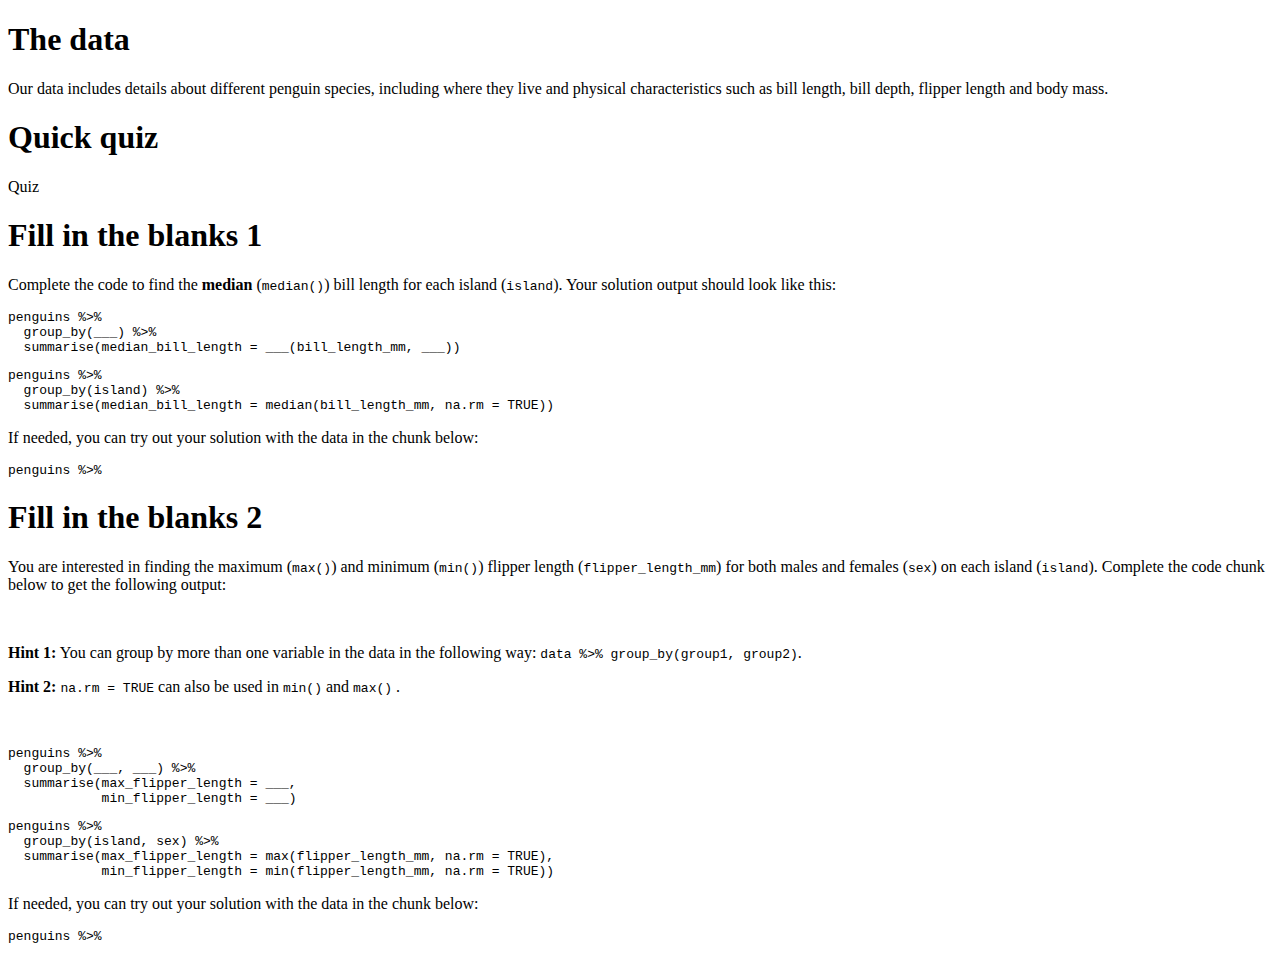
<file: interactive_lesson/formative_assessment.html>
<!DOCTYPE html>

<html xmlns="http://www.w3.org/1999/xhtml">

<head>

<meta charset="utf-8">
<meta http-equiv="Content-Type" content="text/html; charset=utf-8" />
<meta name="generator" content="pandoc" />



<meta name="progressive" content="false" />
<meta name="allow-skip" content="false" />

<title>Tutorial</title>


<!-- highlightjs -->
<style type="text/css">code{white-space: pre;}</style>
<style type="text/css">
  pre:not([class]) {
    background-color: white;
  }
</style>
<script type="text/javascript">
if (window.hljs) {
  hljs.configure({languages: []});
  hljs.initHighlightingOnLoad();
  if (document.readyState && document.readyState === "complete") {
    window.setTimeout(function() { hljs.initHighlighting(); }, 0);
  }
}
</script>

<!-- taken from https://github.com/rstudio/rmarkdown/blob/67b7f5fc779e4cfdfd0f021d3d7745b6b6e17149/inst/rmd/h/default.html#L296-L362 -->
<!-- tabsets -->

<style type="text/css">
.tabset-dropdown > .nav-tabs {
  display: inline-table;
  max-height: 500px;
  min-height: 44px;
  overflow-y: auto;
  background: white;
  border: 1px solid #ddd;
  border-radius: 4px;
}

.tabset-dropdown > .nav-tabs > li.active:before {
  content: "";
  font-family: 'Glyphicons Halflings';
  display: inline-block;
  padding: 10px;
  border-right: 1px solid #ddd;
}

.tabset-dropdown > .nav-tabs.nav-tabs-open > li.active:before {
  content: "&#xe258;";
  border: none;
}

.tabset-dropdown > .nav-tabs.nav-tabs-open:before {
  content: "";
  font-family: 'Glyphicons Halflings';
  display: inline-block;
  padding: 10px;
  border-right: 1px solid #ddd;
}

.tabset-dropdown > .nav-tabs > li.active {
  display: block;
}

.tabset-dropdown > .nav-tabs > li > a,
.tabset-dropdown > .nav-tabs > li > a:focus,
.tabset-dropdown > .nav-tabs > li > a:hover {
  border: none;
  display: inline-block;
  border-radius: 4px;
}

.tabset-dropdown > .nav-tabs.nav-tabs-open > li {
  display: block;
  float: none;
}

.tabset-dropdown > .nav-tabs > li {
  display: none;
}
</style>

<script>
$(document).ready(function () {
  window.buildTabsets("section-TOC");
});

$(document).ready(function () {
  $('.tabset-dropdown > .nav-tabs > li').click(function () {
    $(this).parent().toggleClass('nav-tabs-open')
  });
});
</script>
<!-- end tabsets -->



</head>

<body>



<div class="pageContent band">
<div class="bandContent page">

<div class="topics">

<style type="text/css">
.ace_editor {
    font: 16px/normal 'Monaco', 'Menlo', 'Ubuntu Mono', 'Consolas', 'source-code-pro', monospace;
    direction: ltr;
    text-align: left;
}
.topicsFooter .resetButton {
    font-size: 1em;
}
</style>
<div id="section-the-data" class="section level1">
<h1>The data</h1>
<p>Our data includes details about different penguin species, including where they live and physical characteristics such as bill length, bill depth, flipper length and body mass.</p>
<div data-pagedtable="false">
<script data-pagedtable-source type="application/json">
{"columns":[{"label":["species"],"name":[1],"type":["fct"],"align":["left"]},{"label":["island"],"name":[2],"type":["fct"],"align":["left"]},{"label":["bill_length_mm"],"name":[3],"type":["dbl"],"align":["right"]},{"label":["bill_depth_mm"],"name":[4],"type":["dbl"],"align":["right"]},{"label":["flipper_length_mm"],"name":[5],"type":["int"],"align":["right"]},{"label":["body_mass_g"],"name":[6],"type":["int"],"align":["right"]},{"label":["sex"],"name":[7],"type":["fct"],"align":["left"]},{"label":["year"],"name":[8],"type":["int"],"align":["right"]}],"data":[{"1":"Adelie","2":"Torgersen","3":"39.1","4":"18.7","5":"181","6":"3750","7":"male","8":"2007"},{"1":"Adelie","2":"Torgersen","3":"39.5","4":"17.4","5":"186","6":"3800","7":"female","8":"2007"},{"1":"Adelie","2":"Torgersen","3":"40.3","4":"18.0","5":"195","6":"3250","7":"female","8":"2007"},{"1":"Adelie","2":"Torgersen","3":"NA","4":"NA","5":"NA","6":"NA","7":"NA","8":"2007"},{"1":"Adelie","2":"Torgersen","3":"36.7","4":"19.3","5":"193","6":"3450","7":"female","8":"2007"},{"1":"Adelie","2":"Torgersen","3":"39.3","4":"20.6","5":"190","6":"3650","7":"male","8":"2007"}],"options":{"columns":{"min":{},"max":[10]},"rows":{"min":[10],"max":[10]},"pages":{}}}
  </script>
</div>
</div>
<div id="section-quick-quiz" class="section level1">
<h1>Quick quiz</h1>
<p><div class="panel-heading tutorial-quiz-title">Quiz</div><div class="panel panel-default">
<div data-label="quiz-1" class="tutorial-question panel-body">
<div id="quiz-1-answer_container" class="shiny-html-output"></div>
<div id="quiz-1-message_container" class="shiny-html-output"></div>
<div id="quiz-1-action_button_container" class="shiny-html-output"></div>
<script>if (Tutorial.triggerMathJax) Tutorial.triggerMathJax()</script>
</div>
</div></p>
</div>
<div id="section-fill-in-the-blanks-1" class="section level1">
<h1>Fill in the blanks 1</h1>
<p>Complete the code to find the <strong>median</strong> (<code>median()</code>) bill length for each island (<code>island</code>). Your solution output should look like this:</p>
<div data-pagedtable="false">
<script data-pagedtable-source type="application/json">
{"columns":[{"label":["island"],"name":[1],"type":["fct"],"align":["left"]},{"label":["median_bill_length"],"name":[2],"type":["dbl"],"align":["right"]}],"data":[{"1":"Biscoe","2":"45.80"},{"1":"Dream","2":"44.65"},{"1":"Torgersen","2":"38.90"}],"options":{"columns":{"min":{},"max":[10]},"rows":{"min":[10],"max":[10]},"pages":{}}}
  </script>
</div>
<div class="tutorial-exercise" data-label="faded-example-1" data-caption="Code" data-completion="1" data-diagnostics="1" data-startover="1" data-lines="5">
<pre class="text"><code>penguins %&gt;%  
  group_by(___) %&gt;% 
  summarise(median_bill_length = ___(bill_length_mm, ___))</code></pre>
<script type="application/json" data-opts-chunk="1">{"fig.width":6.5,"fig.height":4,"fig.retina":2,"fig.align":"default","fig.keep":"high","fig.show":"asis","out.width":624,"warning":true,"error":false,"message":false,"exercise.df_print":"paged","exercise.checker":"NULL"}</script>
</div>
<div class="tutorial-exercise-support" data-label="faded-example-1-solution" data-caption="Code" data-completion="1" data-diagnostics="1" data-startover="1" data-lines="0">
<pre class="text"><code>penguins %&gt;% 
  group_by(island) %&gt;% 
  summarise(median_bill_length = median(bill_length_mm, na.rm = TRUE))</code></pre>
</div>
<p>If needed, you can try out your solution with the data in the chunk below:</p>
<div class="tutorial-exercise" data-label="penguins-practice" data-caption="Code" data-completion="1" data-diagnostics="1" data-startover="1" data-lines="5">
<pre class="text"><code>penguins %&gt;% </code></pre>
<script type="application/json" data-opts-chunk="1">{"fig.width":6.5,"fig.height":4,"fig.retina":2,"fig.align":"default","fig.keep":"high","fig.show":"asis","out.width":624,"warning":true,"error":false,"message":false,"exercise.df_print":"paged","exercise.checker":"NULL"}</script>
</div>
</div>
<div id="section-fill-in-the-blanks-2" class="section level1">
<h1>Fill in the blanks 2</h1>
<p>You are interested in finding the maximum (<code>max()</code>) and minimum (<code>min()</code>) flipper length (<code>flipper_length_mm</code>) for both males and females (<code>sex</code>) on each island (<code>island</code>). Complete the code chunk below to get the following output:</p>
<div data-pagedtable="false">
<script data-pagedtable-source type="application/json">
{"columns":[{"label":["island"],"name":[1],"type":["fct"],"align":["left"]},{"label":["sex"],"name":[2],"type":["fct"],"align":["left"]},{"label":["max_flipper_length"],"name":[3],"type":["int"],"align":["right"]},{"label":["min_flipper_length"],"name":[4],"type":["int"],"align":["right"]}],"data":[{"1":"Biscoe","2":"female","3":"222","4":"172"},{"1":"Biscoe","2":"male","3":"231","4":"180"},{"1":"Biscoe","2":"NA","3":"217","4":"214"},{"1":"Dream","2":"female","3":"202","4":"178"},{"1":"Dream","2":"male","3":"212","4":"178"},{"1":"Dream","2":"NA","3":"179","4":"179"},{"1":"Torgersen","2":"female","3":"196","4":"176"},{"1":"Torgersen","2":"male","3":"210","4":"181"},{"1":"Torgersen","2":"NA","3":"193","4":"180"}],"options":{"columns":{"min":{},"max":[10]},"rows":{"min":[10],"max":[10]},"pages":{}}}
  </script>
</div>
<p><br></p>
<p><strong>Hint 1:</strong> You can group by more than one variable in the data in the following way: <code>data %&gt;% group_by(group1, group2)</code>.</p>
<p><strong>Hint 2:</strong> <code>na.rm = TRUE</code> can also be used in <code>min()</code> and <code>max()</code> .</p>
<p><br></p>
<div class="tutorial-exercise" data-label="faded-example-2" data-caption="Code" data-completion="1" data-diagnostics="1" data-startover="1" data-lines="5">
<pre class="text"><code>penguins %&gt;% 
  group_by(___, ___) %&gt;% 
  summarise(max_flipper_length = ___,
            min_flipper_length = ___)</code></pre>
<script type="application/json" data-opts-chunk="1">{"fig.width":6.5,"fig.height":4,"fig.retina":2,"fig.align":"default","fig.keep":"high","fig.show":"asis","out.width":624,"warning":true,"error":false,"message":false,"exercise.df_print":"paged","exercise.checker":"NULL"}</script>
</div>
<div class="tutorial-exercise-support" data-label="faded-example-2-solution" data-caption="Code" data-completion="1" data-diagnostics="1" data-startover="1" data-lines="0">
<pre class="text"><code>penguins %&gt;% 
  group_by(island, sex) %&gt;% 
  summarise(max_flipper_length = max(flipper_length_mm, na.rm = TRUE),
            min_flipper_length = min(flipper_length_mm, na.rm = TRUE))</code></pre>
</div>
<p>If needed, you can try out your solution with the data in the chunk below:</p>
<div class="tutorial-exercise" data-label="penguins-practice2" data-caption="Code" data-completion="1" data-diagnostics="1" data-startover="1" data-lines="5">
<pre class="text"><code>penguins %&gt;% </code></pre>
<script type="application/json" data-opts-chunk="1">{"fig.width":6.5,"fig.height":4,"fig.retina":2,"fig.align":"default","fig.keep":"high","fig.show":"asis","out.width":624,"warning":true,"error":false,"message":false,"exercise.df_print":"paged","exercise.checker":"NULL"}</script>
</div>

<script type="application/shiny-prerendered" data-context="server-start">
library(learnr)
knitr::opts_chunk$set(echo = FALSE, message = FALSE)
library(tidyverse)
library(palmerpenguins)
</script>
 
<script type="application/shiny-prerendered" data-context="server">
learnr:::register_http_handlers(session, metadata = NULL)
</script>
 
<script type="application/shiny-prerendered" data-context="server">
session$onSessionEnded(function() {
        learnr:::session_stop_event(session)
      })
</script>
 
<script type="application/shiny-prerendered" data-context="server">
learnr:::question_prerendered_chunk(structure(list(type = "learnr_radio", label = "quiz-1", question = structure("Which answer is the correct way to use <code>group_by()<\u002fcode> and <code>summarise()<\u002fcode>?", html = TRUE, class = c("html", "character")), answers = list(structure(list(id = "lnr_ans_4e5f6d5",     option = "group_by() + summarise()", value = "group_by() + summarise()",     label = structure("group_by() + summarise()", html = TRUE, class = c("html",     "character")), correct = FALSE, message = NULL), class = c("tutorial_question_answer", "tutorial_quiz_answer")), structure(list(id = "lnr_ans_2cea954",     option = "summarise() %>% group_by()", value = "summarise() %>% group_by()",     label = structure("summarise() %&gt;% group_by()", html = TRUE, class = c("html",     "character")), correct = FALSE, message = NULL), class = c("tutorial_question_answer", "tutorial_quiz_answer")), structure(list(id = "lnr_ans_d8d20e4",     option = "group_by() %>% summarise()", value = "group_by() %>% summarise()",     label = structure("group_by() %&gt;% summarise()", html = TRUE, class = c("html",     "character")), correct = TRUE, message = NULL), class = c("tutorial_question_answer", "tutorial_quiz_answer")), structure(list(id = "lnr_ans_992a588",     option = "summarise(group_by())", value = "summarise(group_by())",     label = structure("summarise(group_by())", html = TRUE, class = c("html",     "character")), correct = FALSE, message = NULL), class = c("tutorial_question_answer", "tutorial_quiz_answer"))), button_labels = list(submit = structure("Submit Answer", html = TRUE, class = c("html", "character")), try_again = structure("Try Again", html = TRUE, class = c("html", "character"))), messages = list(correct = structure("Correct!", html = TRUE, class = c("html", "character")), try_again = structure("Incorrect", html = TRUE, class = c("html", "character")), incorrect = structure("Incorrect", html = TRUE, class = c("html", "character")), message = NULL, post_message = NULL), ids = list(    answer = "quiz-1-answer", question = "quiz-1"), loading = structure("<strong>Loading:<\u002fstrong> \nWhich answer is the correct way to use <code>group_by()<\u002fcode> and <code>summarise()<\u002fcode>?\n<br/><br/><br/>", html = TRUE, class = c("html", "character")), random_answer_order = FALSE, allow_retry = FALSE,     seed = 1734114861.19249, options = list()), class = c("learnr_radio", "tutorial_question")))
</script>
 
<script type="application/shiny-prerendered" data-context="server">
`tutorial-exercise-faded-example-1-result` <- learnr:::setup_exercise_handler(reactive(req(input$`tutorial-exercise-faded-example-1-code-editor`)), session)
output$`tutorial-exercise-faded-example-1-output` <- renderUI({
  `tutorial-exercise-faded-example-1-result`()
})
</script>
 
<script type="application/shiny-prerendered" data-context="server">
`tutorial-exercise-penguins-practice-result` <- learnr:::setup_exercise_handler(reactive(req(input$`tutorial-exercise-penguins-practice-code-editor`)), session)
output$`tutorial-exercise-penguins-practice-output` <- renderUI({
  `tutorial-exercise-penguins-practice-result`()
})
</script>
 
<script type="application/shiny-prerendered" data-context="server">
`tutorial-exercise-faded-example-2-result` <- learnr:::setup_exercise_handler(reactive(req(input$`tutorial-exercise-faded-example-2-code-editor`)), session)
output$`tutorial-exercise-faded-example-2-output` <- renderUI({
  `tutorial-exercise-faded-example-2-result`()
})
</script>
 
<script type="application/shiny-prerendered" data-context="server">
`tutorial-exercise-penguins-practice2-result` <- learnr:::setup_exercise_handler(reactive(req(input$`tutorial-exercise-penguins-practice2-code-editor`)), session)
output$`tutorial-exercise-penguins-practice2-output` <- renderUI({
  `tutorial-exercise-penguins-practice2-result`()
})
</script>
 <!--html_preserve-->
<script type="application/shiny-prerendered" data-context="dependencies">
{"type":"list","attributes":{},"value":[{"type":"list","attributes":{"names":{"type":"character","attributes":{},"value":["name","version","src","meta","script","stylesheet","head","attachment","package","all_files","pkgVersion"]},"class":{"type":"character","attributes":{},"value":["html_dependency"]}},"value":[{"type":"character","attributes":{},"value":["header-attrs"]},{"type":"character","attributes":{},"value":["2.6.4"]},{"type":"list","attributes":{"names":{"type":"character","attributes":{},"value":["file"]}},"value":[{"type":"character","attributes":{},"value":["rmd/h/pandoc"]}]},{"type":"NULL"},{"type":"character","attributes":{},"value":["header-attrs.js"]},{"type":"NULL"},{"type":"NULL"},{"type":"NULL"},{"type":"character","attributes":{},"value":["rmarkdown"]},{"type":"logical","attributes":{},"value":[true]},{"type":"character","attributes":{},"value":["2.6.4"]}]},{"type":"list","attributes":{"names":{"type":"character","attributes":{},"value":["name","version","src","meta","script","stylesheet","head","attachment","package","all_files","pkgVersion"]},"class":{"type":"character","attributes":{},"value":["html_dependency"]}},"value":[{"type":"character","attributes":{},"value":["jquery"]},{"type":"character","attributes":{},"value":["1.11.3"]},{"type":"list","attributes":{"names":{"type":"character","attributes":{},"value":["file"]}},"value":[{"type":"character","attributes":{},"value":["rmd/h/jquery"]}]},{"type":"NULL"},{"type":"character","attributes":{},"value":["jquery.min.js"]},{"type":"NULL"},{"type":"NULL"},{"type":"NULL"},{"type":"character","attributes":{},"value":["rmarkdown"]},{"type":"logical","attributes":{},"value":[true]},{"type":"character","attributes":{},"value":["2.6.4"]}]},{"type":"list","attributes":{"names":{"type":"character","attributes":{},"value":["name","version","src","meta","script","stylesheet","head","attachment","package","all_files","pkgVersion"]},"class":{"type":"character","attributes":{},"value":["html_dependency"]}},"value":[{"type":"character","attributes":{},"value":["bootstrap"]},{"type":"character","attributes":{},"value":["3.3.5"]},{"type":"list","attributes":{"names":{"type":"character","attributes":{},"value":["file"]}},"value":[{"type":"character","attributes":{},"value":["rmd/h/bootstrap"]}]},{"type":"list","attributes":{"names":{"type":"character","attributes":{},"value":["viewport"]}},"value":[{"type":"character","attributes":{},"value":["width=device-width, initial-scale=1"]}]},{"type":"character","attributes":{},"value":["js/bootstrap.min.js","shim/html5shiv.min.js","shim/respond.min.js"]},{"type":"character","attributes":{},"value":["css/flatly.min.css"]},{"type":"NULL"},{"type":"NULL"},{"type":"character","attributes":{},"value":["rmarkdown"]},{"type":"logical","attributes":{},"value":[true]},{"type":"character","attributes":{},"value":["2.6.4"]}]},{"type":"list","attributes":{"names":{"type":"character","attributes":{},"value":["name","version","src","meta","script","stylesheet","head","attachment","package","all_files","pkgVersion"]},"class":{"type":"character","attributes":{},"value":["html_dependency"]}},"value":[{"type":"character","attributes":{},"value":["pagedtable"]},{"type":"character","attributes":{},"value":["1.1"]},{"type":"list","attributes":{"names":{"type":"character","attributes":{},"value":["file"]}},"value":[{"type":"character","attributes":{},"value":["rmd/h/pagedtable-1.1"]}]},{"type":"NULL"},{"type":"character","attributes":{},"value":["js/pagedtable.js"]},{"type":"character","attributes":{},"value":["css/pagedtable.css"]},{"type":"NULL"},{"type":"NULL"},{"type":"character","attributes":{},"value":["rmarkdown"]},{"type":"logical","attributes":{},"value":[true]},{"type":"character","attributes":{},"value":["2.6.4"]}]},{"type":"list","attributes":{"names":{"type":"character","attributes":{},"value":["name","version","src","meta","script","stylesheet","head","attachment","package","all_files","pkgVersion"]},"class":{"type":"character","attributes":{},"value":["html_dependency"]}},"value":[{"type":"character","attributes":{},"value":["highlightjs"]},{"type":"character","attributes":{},"value":["9.12.0"]},{"type":"list","attributes":{"names":{"type":"character","attributes":{},"value":["file"]}},"value":[{"type":"character","attributes":{},"value":["rmd/h/highlightjs"]}]},{"type":"NULL"},{"type":"character","attributes":{},"value":["highlight.js"]},{"type":"character","attributes":{},"value":["textmate.css"]},{"type":"NULL"},{"type":"NULL"},{"type":"character","attributes":{},"value":["rmarkdown"]},{"type":"logical","attributes":{},"value":[true]},{"type":"character","attributes":{},"value":["2.6.4"]}]},{"type":"list","attributes":{"names":{"type":"character","attributes":{},"value":["name","version","src","meta","script","stylesheet","head","attachment","package","all_files","pkgVersion"]},"class":{"type":"character","attributes":{},"value":["html_dependency"]}},"value":[{"type":"character","attributes":{},"value":["tutorial"]},{"type":"character","attributes":{},"value":["0.10.1"]},{"type":"list","attributes":{"names":{"type":"character","attributes":{},"value":["file"]}},"value":[{"type":"character","attributes":{},"value":["lib/tutorial"]}]},{"type":"NULL"},{"type":"character","attributes":{},"value":["tutorial.js"]},{"type":"character","attributes":{},"value":["tutorial.css"]},{"type":"NULL"},{"type":"NULL"},{"type":"character","attributes":{},"value":["learnr"]},{"type":"logical","attributes":{},"value":[true]},{"type":"character","attributes":{},"value":["0.10.1"]}]},{"type":"list","attributes":{"names":{"type":"character","attributes":{},"value":["name","version","src","meta","script","stylesheet","head","attachment","package","all_files","pkgVersion"]},"class":{"type":"character","attributes":{},"value":["html_dependency"]}},"value":[{"type":"character","attributes":{},"value":["tutorial-autocompletion"]},{"type":"character","attributes":{},"value":["0.10.1"]},{"type":"list","attributes":{"names":{"type":"character","attributes":{},"value":["file"]}},"value":[{"type":"character","attributes":{},"value":["lib/tutorial"]}]},{"type":"NULL"},{"type":"character","attributes":{},"value":["tutorial-autocompletion.js"]},{"type":"NULL"},{"type":"NULL"},{"type":"NULL"},{"type":"character","attributes":{},"value":["learnr"]},{"type":"logical","attributes":{},"value":[true]},{"type":"character","attributes":{},"value":["0.10.1"]}]},{"type":"list","attributes":{"names":{"type":"character","attributes":{},"value":["name","version","src","meta","script","stylesheet","head","attachment","package","all_files","pkgVersion"]},"class":{"type":"character","attributes":{},"value":["html_dependency"]}},"value":[{"type":"character","attributes":{},"value":["tutorial-diagnostics"]},{"type":"character","attributes":{},"value":["0.10.1"]},{"type":"list","attributes":{"names":{"type":"character","attributes":{},"value":["file"]}},"value":[{"type":"character","attributes":{},"value":["lib/tutorial"]}]},{"type":"NULL"},{"type":"character","attributes":{},"value":["tutorial-diagnostics.js"]},{"type":"NULL"},{"type":"NULL"},{"type":"NULL"},{"type":"character","attributes":{},"value":["learnr"]},{"type":"logical","attributes":{},"value":[true]},{"type":"character","attributes":{},"value":["0.10.1"]}]},{"type":"list","attributes":{"names":{"type":"character","attributes":{},"value":["name","version","src","meta","script","stylesheet","head","attachment","package","all_files","pkgVersion"]},"class":{"type":"character","attributes":{},"value":["html_dependency"]}},"value":[{"type":"character","attributes":{},"value":["tutorial-format"]},{"type":"character","attributes":{},"value":["0.10.1"]},{"type":"list","attributes":{"names":{"type":"character","attributes":{},"value":["file"]}},"value":[{"type":"character","attributes":{},"value":["rmarkdown/templates/tutorial/resources"]}]},{"type":"NULL"},{"type":"character","attributes":{},"value":["tutorial-format.js"]},{"type":"character","attributes":{},"value":["tutorial-format.css"]},{"type":"NULL"},{"type":"NULL"},{"type":"character","attributes":{},"value":["learnr"]},{"type":"logical","attributes":{},"value":[true]},{"type":"character","attributes":{},"value":["0.10.1"]}]},{"type":"list","attributes":{"names":{"type":"character","attributes":{},"value":["name","version","src","meta","script","stylesheet","head","attachment","package","all_files","pkgVersion"]},"class":{"type":"character","attributes":{},"value":["html_dependency"]}},"value":[{"type":"character","attributes":{},"value":["jquery"]},{"type":"character","attributes":{},"value":["1.11.3"]},{"type":"list","attributes":{"names":{"type":"character","attributes":{},"value":["file"]}},"value":[{"type":"character","attributes":{},"value":["rmd/h/jquery"]}]},{"type":"NULL"},{"type":"character","attributes":{},"value":["jquery.min.js"]},{"type":"NULL"},{"type":"NULL"},{"type":"NULL"},{"type":"character","attributes":{},"value":["rmarkdown"]},{"type":"logical","attributes":{},"value":[true]},{"type":"character","attributes":{},"value":["2.6.4"]}]},{"type":"list","attributes":{"names":{"type":"character","attributes":{},"value":["name","version","src","meta","script","stylesheet","head","attachment","package","all_files","pkgVersion"]},"class":{"type":"character","attributes":{},"value":["html_dependency"]}},"value":[{"type":"character","attributes":{},"value":["navigation"]},{"type":"character","attributes":{},"value":["1.1"]},{"type":"list","attributes":{"names":{"type":"character","attributes":{},"value":["file"]}},"value":[{"type":"character","attributes":{},"value":["rmd/h/navigation-1.1"]}]},{"type":"NULL"},{"type":"character","attributes":{},"value":["tabsets.js"]},{"type":"NULL"},{"type":"NULL"},{"type":"NULL"},{"type":"character","attributes":{},"value":["rmarkdown"]},{"type":"logical","attributes":{},"value":[true]},{"type":"character","attributes":{},"value":["2.6.4"]}]},{"type":"list","attributes":{"names":{"type":"character","attributes":{},"value":["name","version","src","meta","script","stylesheet","head","attachment","package","all_files","pkgVersion"]},"class":{"type":"character","attributes":{},"value":["html_dependency"]}},"value":[{"type":"character","attributes":{},"value":["highlightjs"]},{"type":"character","attributes":{},"value":["9.12.0"]},{"type":"list","attributes":{"names":{"type":"character","attributes":{},"value":["file"]}},"value":[{"type":"character","attributes":{},"value":["rmd/h/highlightjs"]}]},{"type":"NULL"},{"type":"character","attributes":{},"value":["highlight.js"]},{"type":"character","attributes":{},"value":["default.css"]},{"type":"NULL"},{"type":"NULL"},{"type":"character","attributes":{},"value":["rmarkdown"]},{"type":"logical","attributes":{},"value":[true]},{"type":"character","attributes":{},"value":["2.6.4"]}]},{"type":"list","attributes":{"names":{"type":"character","attributes":{},"value":["name","version","src","meta","script","stylesheet","head","attachment","package","all_files","pkgVersion"]},"class":{"type":"character","attributes":{},"value":["html_dependency"]}},"value":[{"type":"character","attributes":{},"value":["jquery"]},{"type":"character","attributes":{},"value":["1.11.3"]},{"type":"list","attributes":{"names":{"type":"character","attributes":{},"value":["file"]}},"value":[{"type":"character","attributes":{},"value":["rmd/h/jquery"]}]},{"type":"NULL"},{"type":"character","attributes":{},"value":["jquery.min.js"]},{"type":"NULL"},{"type":"NULL"},{"type":"NULL"},{"type":"character","attributes":{},"value":["rmarkdown"]},{"type":"logical","attributes":{},"value":[true]},{"type":"character","attributes":{},"value":["2.6.4"]}]},{"type":"list","attributes":{"names":{"type":"character","attributes":{},"value":["name","version","src","meta","script","stylesheet","head","attachment","package","all_files","pkgVersion"]},"class":{"type":"character","attributes":{},"value":["html_dependency"]}},"value":[{"type":"character","attributes":{},"value":["font-awesome"]},{"type":"character","attributes":{},"value":["5.1.0"]},{"type":"list","attributes":{"names":{"type":"character","attributes":{},"value":["file"]}},"value":[{"type":"character","attributes":{},"value":["rmd/h/fontawesome"]}]},{"type":"NULL"},{"type":"NULL"},{"type":"character","attributes":{},"value":["css/all.css","css/v4-shims.css"]},{"type":"NULL"},{"type":"NULL"},{"type":"character","attributes":{},"value":["rmarkdown"]},{"type":"logical","attributes":{},"value":[true]},{"type":"character","attributes":{},"value":["2.6.4"]}]},{"type":"list","attributes":{"names":{"type":"character","attributes":{},"value":["name","version","src","meta","script","stylesheet","head","attachment","package","all_files","pkgVersion"]},"class":{"type":"character","attributes":{},"value":["html_dependency"]}},"value":[{"type":"character","attributes":{},"value":["bootbox"]},{"type":"character","attributes":{},"value":["4.4.0"]},{"type":"list","attributes":{"names":{"type":"character","attributes":{},"value":["file"]}},"value":[{"type":"character","attributes":{},"value":["lib/bootbox"]}]},{"type":"NULL"},{"type":"character","attributes":{},"value":["bootbox.min.js"]},{"type":"NULL"},{"type":"NULL"},{"type":"NULL"},{"type":"character","attributes":{},"value":["learnr"]},{"type":"logical","attributes":{},"value":[true]},{"type":"character","attributes":{},"value":["0.10.1"]}]},{"type":"list","attributes":{"names":{"type":"character","attributes":{},"value":["name","version","src","meta","script","stylesheet","head","attachment","package","all_files","pkgVersion"]},"class":{"type":"character","attributes":{},"value":["html_dependency"]}},"value":[{"type":"character","attributes":{},"value":["idb-keyvalue"]},{"type":"character","attributes":{},"value":["3.2.0"]},{"type":"list","attributes":{"names":{"type":"character","attributes":{},"value":["file"]}},"value":[{"type":"character","attributes":{},"value":["lib/idb-keyval"]}]},{"type":"NULL"},{"type":"character","attributes":{},"value":["idb-keyval-iife-compat.min.js"]},{"type":"NULL"},{"type":"NULL"},{"type":"NULL"},{"type":"character","attributes":{},"value":["learnr"]},{"type":"logical","attributes":{},"value":[false]},{"type":"character","attributes":{},"value":["0.10.1"]}]},{"type":"list","attributes":{"names":{"type":"character","attributes":{},"value":["name","version","src","meta","script","stylesheet","head","attachment","package","all_files","pkgVersion"]},"class":{"type":"character","attributes":{},"value":["html_dependency"]}},"value":[{"type":"character","attributes":{},"value":["tutorial"]},{"type":"character","attributes":{},"value":["0.10.1"]},{"type":"list","attributes":{"names":{"type":"character","attributes":{},"value":["file"]}},"value":[{"type":"character","attributes":{},"value":["lib/tutorial"]}]},{"type":"NULL"},{"type":"character","attributes":{},"value":["tutorial.js"]},{"type":"character","attributes":{},"value":["tutorial.css"]},{"type":"NULL"},{"type":"NULL"},{"type":"character","attributes":{},"value":["learnr"]},{"type":"logical","attributes":{},"value":[true]},{"type":"character","attributes":{},"value":["0.10.1"]}]},{"type":"list","attributes":{"names":{"type":"character","attributes":{},"value":["name","version","src","meta","script","stylesheet","head","attachment","package","all_files","pkgVersion"]},"class":{"type":"character","attributes":{},"value":["html_dependency"]}},"value":[{"type":"character","attributes":{},"value":["tutorial-autocompletion"]},{"type":"character","attributes":{},"value":["0.10.1"]},{"type":"list","attributes":{"names":{"type":"character","attributes":{},"value":["file"]}},"value":[{"type":"character","attributes":{},"value":["lib/tutorial"]}]},{"type":"NULL"},{"type":"character","attributes":{},"value":["tutorial-autocompletion.js"]},{"type":"NULL"},{"type":"NULL"},{"type":"NULL"},{"type":"character","attributes":{},"value":["learnr"]},{"type":"logical","attributes":{},"value":[true]},{"type":"character","attributes":{},"value":["0.10.1"]}]},{"type":"list","attributes":{"names":{"type":"character","attributes":{},"value":["name","version","src","meta","script","stylesheet","head","attachment","package","all_files","pkgVersion"]},"class":{"type":"character","attributes":{},"value":["html_dependency"]}},"value":[{"type":"character","attributes":{},"value":["tutorial-diagnostics"]},{"type":"character","attributes":{},"value":["0.10.1"]},{"type":"list","attributes":{"names":{"type":"character","attributes":{},"value":["file"]}},"value":[{"type":"character","attributes":{},"value":["lib/tutorial"]}]},{"type":"NULL"},{"type":"character","attributes":{},"value":["tutorial-diagnostics.js"]},{"type":"NULL"},{"type":"NULL"},{"type":"NULL"},{"type":"character","attributes":{},"value":["learnr"]},{"type":"logical","attributes":{},"value":[true]},{"type":"character","attributes":{},"value":["0.10.1"]}]},{"type":"list","attributes":{"names":{"type":"character","attributes":{},"value":["name","version","src","meta","script","stylesheet","head","attachment","package","all_files","pkgVersion"]},"class":{"type":"character","attributes":{},"value":["html_dependency"]}},"value":[{"type":"character","attributes":{},"value":["ace"]},{"type":"character","attributes":{},"value":["1.2.6"]},{"type":"list","attributes":{"names":{"type":"character","attributes":{},"value":["file"]}},"value":[{"type":"character","attributes":{},"value":["lib/ace"]}]},{"type":"NULL"},{"type":"character","attributes":{},"value":["ace.js"]},{"type":"NULL"},{"type":"NULL"},{"type":"NULL"},{"type":"character","attributes":{},"value":["learnr"]},{"type":"logical","attributes":{},"value":[true]},{"type":"character","attributes":{},"value":["0.10.1"]}]},{"type":"list","attributes":{"names":{"type":"character","attributes":{},"value":["name","version","src","meta","script","stylesheet","head","attachment","package","all_files","pkgVersion"]},"class":{"type":"character","attributes":{},"value":["html_dependency"]}},"value":[{"type":"character","attributes":{},"value":["clipboardjs"]},{"type":"character","attributes":{},"value":["1.5.15"]},{"type":"list","attributes":{"names":{"type":"character","attributes":{},"value":["file"]}},"value":[{"type":"character","attributes":{},"value":["lib/clipboardjs"]}]},{"type":"NULL"},{"type":"character","attributes":{},"value":["clipboard.min.js"]},{"type":"NULL"},{"type":"NULL"},{"type":"NULL"},{"type":"character","attributes":{},"value":["learnr"]},{"type":"logical","attributes":{},"value":[true]},{"type":"character","attributes":{},"value":["0.10.1"]}]},{"type":"list","attributes":{"names":{"type":"character","attributes":{},"value":["name","version","src","meta","script","stylesheet","head","attachment","package","all_files","pkgVersion"]},"class":{"type":"character","attributes":{},"value":["html_dependency"]}},"value":[{"type":"character","attributes":{},"value":["ace"]},{"type":"character","attributes":{},"value":["1.2.6"]},{"type":"list","attributes":{"names":{"type":"character","attributes":{},"value":["file"]}},"value":[{"type":"character","attributes":{},"value":["lib/ace"]}]},{"type":"NULL"},{"type":"character","attributes":{},"value":["ace.js"]},{"type":"NULL"},{"type":"NULL"},{"type":"NULL"},{"type":"character","attributes":{},"value":["learnr"]},{"type":"logical","attributes":{},"value":[true]},{"type":"character","attributes":{},"value":["0.10.1"]}]},{"type":"list","attributes":{"names":{"type":"character","attributes":{},"value":["name","version","src","meta","script","stylesheet","head","attachment","package","all_files","pkgVersion"]},"class":{"type":"character","attributes":{},"value":["html_dependency"]}},"value":[{"type":"character","attributes":{},"value":["clipboardjs"]},{"type":"character","attributes":{},"value":["1.5.15"]},{"type":"list","attributes":{"names":{"type":"character","attributes":{},"value":["file"]}},"value":[{"type":"character","attributes":{},"value":["lib/clipboardjs"]}]},{"type":"NULL"},{"type":"character","attributes":{},"value":["clipboard.min.js"]},{"type":"NULL"},{"type":"NULL"},{"type":"NULL"},{"type":"character","attributes":{},"value":["learnr"]},{"type":"logical","attributes":{},"value":[true]},{"type":"character","attributes":{},"value":["0.10.1"]}]},{"type":"list","attributes":{"names":{"type":"character","attributes":{},"value":["name","version","src","meta","script","stylesheet","head","attachment","package","all_files","pkgVersion"]},"class":{"type":"character","attributes":{},"value":["html_dependency"]}},"value":[{"type":"character","attributes":{},"value":["ace"]},{"type":"character","attributes":{},"value":["1.2.6"]},{"type":"list","attributes":{"names":{"type":"character","attributes":{},"value":["file"]}},"value":[{"type":"character","attributes":{},"value":["lib/ace"]}]},{"type":"NULL"},{"type":"character","attributes":{},"value":["ace.js"]},{"type":"NULL"},{"type":"NULL"},{"type":"NULL"},{"type":"character","attributes":{},"value":["learnr"]},{"type":"logical","attributes":{},"value":[true]},{"type":"character","attributes":{},"value":["0.10.1"]}]},{"type":"list","attributes":{"names":{"type":"character","attributes":{},"value":["name","version","src","meta","script","stylesheet","head","attachment","package","all_files","pkgVersion"]},"class":{"type":"character","attributes":{},"value":["html_dependency"]}},"value":[{"type":"character","attributes":{},"value":["clipboardjs"]},{"type":"character","attributes":{},"value":["1.5.15"]},{"type":"list","attributes":{"names":{"type":"character","attributes":{},"value":["file"]}},"value":[{"type":"character","attributes":{},"value":["lib/clipboardjs"]}]},{"type":"NULL"},{"type":"character","attributes":{},"value":["clipboard.min.js"]},{"type":"NULL"},{"type":"NULL"},{"type":"NULL"},{"type":"character","attributes":{},"value":["learnr"]},{"type":"logical","attributes":{},"value":[true]},{"type":"character","attributes":{},"value":["0.10.1"]}]},{"type":"list","attributes":{"names":{"type":"character","attributes":{},"value":["name","version","src","meta","script","stylesheet","head","attachment","package","all_files","pkgVersion"]},"class":{"type":"character","attributes":{},"value":["html_dependency"]}},"value":[{"type":"character","attributes":{},"value":["ace"]},{"type":"character","attributes":{},"value":["1.2.6"]},{"type":"list","attributes":{"names":{"type":"character","attributes":{},"value":["file"]}},"value":[{"type":"character","attributes":{},"value":["lib/ace"]}]},{"type":"NULL"},{"type":"character","attributes":{},"value":["ace.js"]},{"type":"NULL"},{"type":"NULL"},{"type":"NULL"},{"type":"character","attributes":{},"value":["learnr"]},{"type":"logical","attributes":{},"value":[true]},{"type":"character","attributes":{},"value":["0.10.1"]}]},{"type":"list","attributes":{"names":{"type":"character","attributes":{},"value":["name","version","src","meta","script","stylesheet","head","attachment","package","all_files","pkgVersion"]},"class":{"type":"character","attributes":{},"value":["html_dependency"]}},"value":[{"type":"character","attributes":{},"value":["clipboardjs"]},{"type":"character","attributes":{},"value":["1.5.15"]},{"type":"list","attributes":{"names":{"type":"character","attributes":{},"value":["file"]}},"value":[{"type":"character","attributes":{},"value":["lib/clipboardjs"]}]},{"type":"NULL"},{"type":"character","attributes":{},"value":["clipboard.min.js"]},{"type":"NULL"},{"type":"NULL"},{"type":"NULL"},{"type":"character","attributes":{},"value":["learnr"]},{"type":"logical","attributes":{},"value":[true]},{"type":"character","attributes":{},"value":["0.10.1"]}]}]}
</script>
<!--/html_preserve-->
<!--html_preserve-->
<script type="application/shiny-prerendered" data-context="execution_dependencies">
{"type":"list","attributes":{"names":{"type":"character","attributes":{},"value":["packages"]}},"value":[{"type":"list","attributes":{"names":{"type":"character","attributes":{},"value":["packages","version"]},"class":{"type":"character","attributes":{},"value":["data.frame"]},"row.names":{"type":"integer","attributes":{},"value":[1,2,3,4,5,6,7,8,9,10,11,12,13,14,15,16,17,18,19,20,21,22,23,24,25,26,27,28,29,30,31,32,33,34,35,36,37,38,39,40,41,42,43,44,45,46,47,48,49,50,51,52,53,54,55,56,57,58,59,60,61,62,63,64,65,66,67,68,69,70,71,72,73,74,75,76,77,78]}},"value":[{"type":"character","attributes":{},"value":["assertthat","backports","base","broom","cellranger","checkmate","cli","colorspace","compiler","crayon","datasets","DBI","dbplyr","digest","dplyr","ellipsis","evaluate","fansi","fastmap","forcats","fs","generics","ggplot2","glue","graphics","grDevices","grid","gtable","haven","hms","htmltools","htmlwidgets","httpuv","httr","jsonlite","knitr","later","learnr","lifecycle","lubridate","magrittr","markdown","methods","mime","modelr","munsell","palmerpenguins","pillar","pkgconfig","promises","purrr","R6","Rcpp","readr","readxl","reprex","rlang","rmarkdown","rprojroot","rstudioapi","rvest","scales","shiny","stats","stringi","stringr","tibble","tidyr","tidyselect","tidyverse","tools","utils","vctrs","withr","xfun","xml2","xtable","yaml"]},{"type":"character","attributes":{},"value":["0.2.1","1.2.1","4.0.3","0.7.3","1.1.0","2.0.0","2.2.0","2.0-0","4.0.3","1.3.4","4.0.3","1.1.0","2.0.0","0.6.27","1.0.2","0.3.1","0.14","0.4.1","1.0.1","0.5.0","1.5.0","0.1.0","3.3.3","1.4.2","4.0.3","4.0.3","4.0.3","0.3.0","2.3.1","0.5.3","0.5.0","1.5.3","1.5.4","1.4.2","1.7.2","1.30","1.1.0.1","0.10.1","0.2.0","1.7.9.2","2.0.1","1.1","4.0.3","0.9","0.1.8","0.5.0","0.1.0","1.4.7","2.0.3","1.1.1","0.3.4","2.5.0","1.0.5","1.4.0","1.3.1","0.3.0","0.4.10","2.6.4","2.0.2","0.13","0.3.6","1.1.1","1.5.0","4.0.3","1.5.3","1.4.0","3.0.4","1.1.2","1.1.0","1.3.0","4.0.3","4.0.3","0.3.6","2.3.0","0.19","1.3.2","1.8-4","2.2.1"]}]}]}
</script>
<!--/html_preserve-->
</div>

</div> <!-- topics -->

<div class="topicsContainer">
<div class="topicsPositioner">
<div class="band">
<div class="bandContent topicsListContainer">

<!-- begin doc-metadata -->
<div id="doc-metadata">
<h2 class="title toc-ignore" style="display:none;">Tutorial</h2>
</div>
<!-- end doc-metadata -->

</div> <!-- bandContent.topicsListContainer -->
</div> <!-- band -->
</div> <!-- topicsPositioner -->
</div> <!-- topicsContainer -->


</div> <!-- bandContent page -->
</div> <!-- pageContent band -->




<script>
// add bootstrap table styles to pandoc tables
function bootstrapStylePandocTables() {
  $('tr.header').parent('thead').parent('table').addClass('table table-condensed');
}
$(document).ready(function () {
  bootstrapStylePandocTables();
});
</script>


<!-- dynamically load mathjax for compatibility with self-contained -->
<script>
  (function () {
    var script = document.createElement("script");
    script.type = "text/javascript";
    script.src  = "https://mathjax.rstudio.com/latest/MathJax.js?config=TeX-AMS-MML_HTMLorMML";
    document.getElementsByTagName("head")[0].appendChild(script);
  })();
</script>


</body>

</html>
</file>
